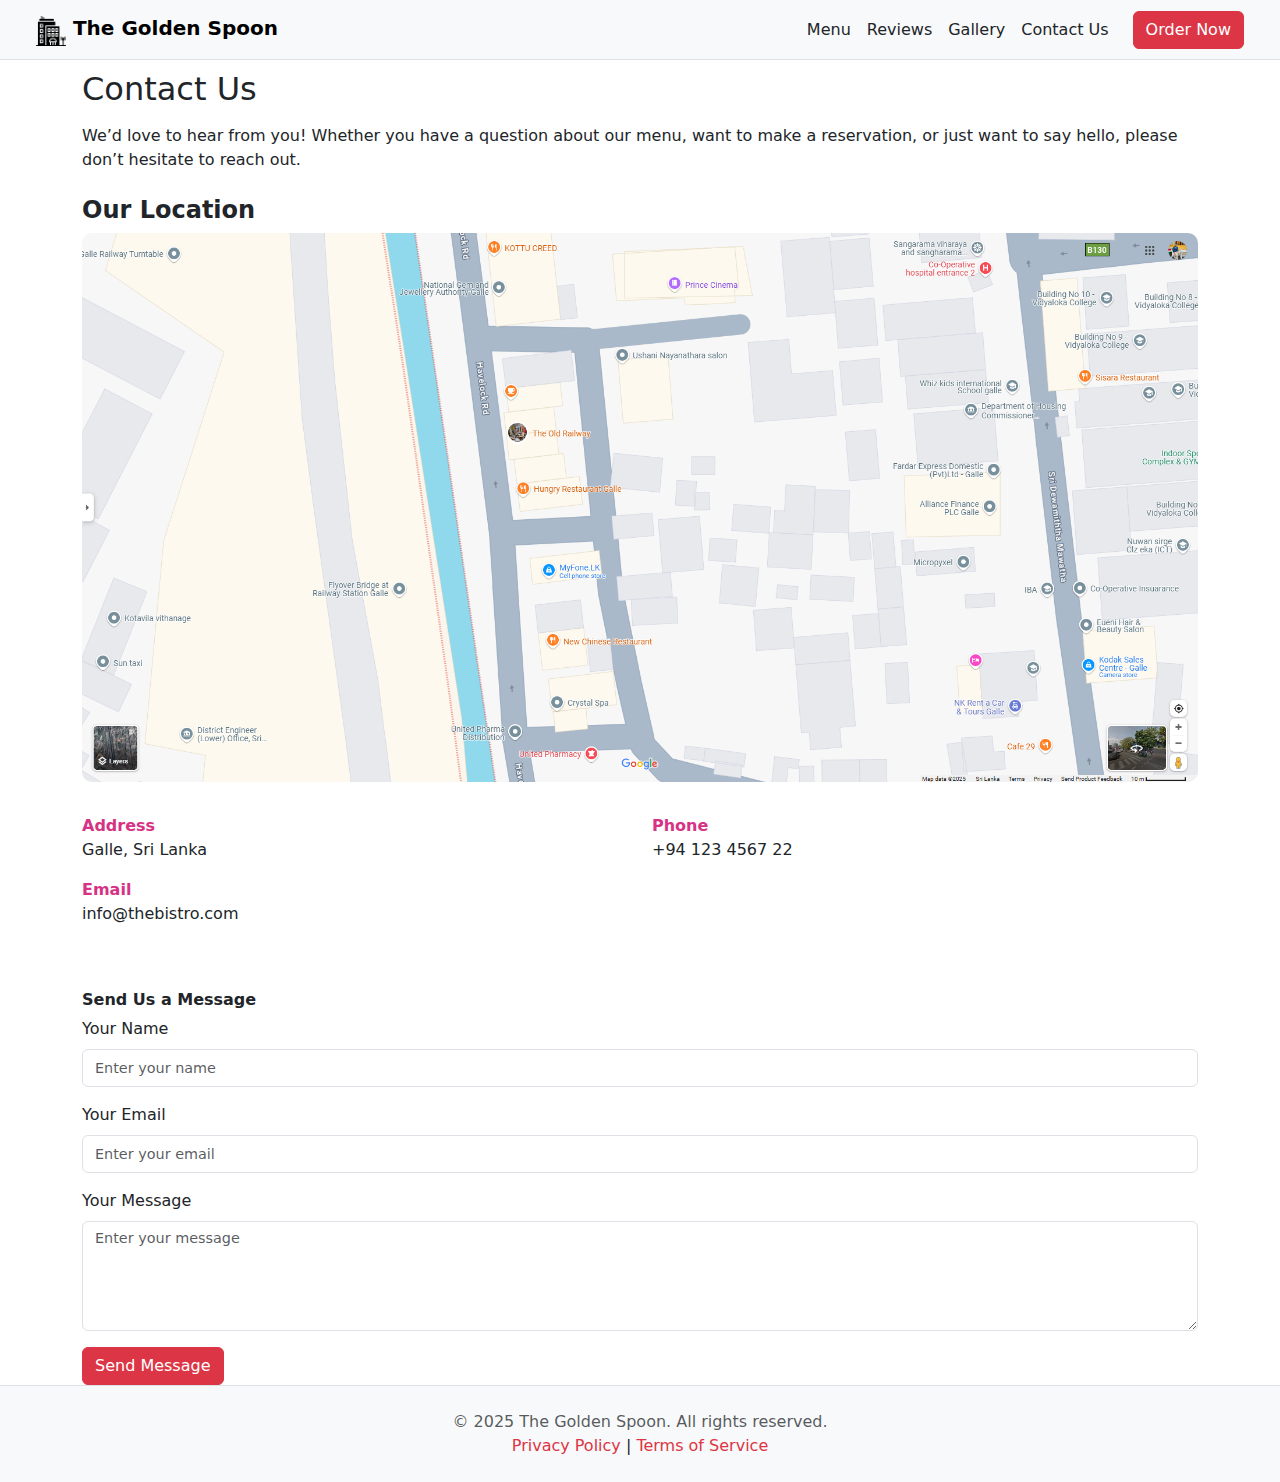
<file: pages/contactUs.html>
<!DOCTYPE html>
<html lang="en">
  <head>
    <meta charset="UTF-8" />
    <meta name="viewport" content="width=device-width, initial-scale=1.0" />
    <title>Contact Us</title>
    <link rel="stylesheet" href="/css/contact.css" />
    <link
      href="https://cdn.jsdelivr.net/npm/bootstrap@5.3.0/dist/css/bootstrap.min.css"
      rel="stylesheet"
    />
    <link rel="icon" href="/assets/reviews/resort.png" />
  </head>
  <body>
    <!-- Start Navigation Bar -->
    <nav class="navbar navbar-expand-lg bg-light border-bottom px-4 fixed-top">
      <div class="container-fluid">
        <a class="navbar-brand fw-semibold" href="/index.html">
          <img
            src="/assets/reviews/resort.png"
            alt="Logo"
            width="30"
            height="30"
            class="d-inline-block align-text-top"
          />
          <i class="bi bi-caret-right-fill"></i> The Golden Spoon
        </a>

        <!-- Add Toggler -->
        <button
          class="navbar-toggler"
          type="button"
          data-bs-toggle="collapse"
          data-bs-target="#navbarNav"
        >
          <span class="navbar-toggler-icon"></span>
        </button>

        <div
          class="collapse navbar-collapse justify-content-end"
          id="navbarNav"
        >
          <ul class="navbar-nav mb-2 mb-lg-0">
            <li class="nav-item">
              <a class="nav-link text-dark fw-medium" href="/pages/menu.html"
                >Menu</a
              >
            </li>
            <li class="nav-item">
              <a class="nav-link text-dark fw-medium" href="/pages/reviews.html"
                >Reviews</a
              >
            </li>
            <li class="nav-item">
              <a class="nav-link text-dark fw-medium" href="/pages/gallery.html"
                >Gallery</a
              >
            </li>
            <li class="nav-item">
              <a
                class="nav-link text-dark fw-medium"
                href="/pages/contactUs.html"
                >Contact Us</a
              >
            </li>
          </ul>
          <a
            class="btn btn-danger ms-lg-3 mt-2 mt-lg-0"
            href="/pages/order.html"
            >Order Now</a
          >
        </div>
      </div>
    </nav>
    <!-- End Navigation Bar -->

    <div class="container" style="margin-top: 70px">
      <h2 class="section-title">Contact Us</h2>
      <p class="mb-4">
        We’d love to hear from you! Whether you have a question about our menu,
        want to make a reservation, or just want to say hello, please don’t
        hesitate to reach out.
      </p>

      <h4><strong>Our Location</strong></h4>
      <img src="/assets/images/map.png" alt="Map" class="map-image" />

      <div class="row mb-5">
        <div class="col-md-6 contact-info">
          <p><span>Address</span><br />Galle, Sri Lanka</p>
        </div>
        <div class="col-md-6 contact-info">
          <p><span>Phone</span><br />+94 123 4567 22</p>
        </div>
        <div class="col-md-6 contact-info">
          <p><span>Email</span><br />info@thebistro.com</p>
        </div>
      </div>

      <h6><strong>Send Us a Message</strong></h6>
      <form>
        <div class="mb-3">
          <label for="name" class="form-label">Your Name</label>
          <input
            type="text"
            class="form-control"
            id="name"
            placeholder="Enter your name"
          />
        </div>
        <div class="mb-3">
          <label for="email" class="form-label">Your Email</label>
          <input
            type="email"
            class="form-control"
            id="email"
            placeholder="Enter your email"
          />
        </div>
        <div class="mb-3">
          <label for="message" class="form-label">Your Message</label>
          <textarea
            class="form-control"
            id="message"
            rows="4"
            placeholder="Enter your message"
          ></textarea>
        </div>
        <button type="submit" class="btn btn-danger">Send Message</button>
      </form>
    </div>

    <!-- Start Footer -->
    <footer class="bg-light py-4 border-top">
      <div class="container text-center">
        <p class="mb-0 text-muted">
          &copy; 2025 The Golden Spoon. All rights reserved.
        </p>
        <p class="mb-0">
          <a href="#" class="text-danger text-decoration-none"
            >Privacy Policy</a
          >
          |
          <a href="#" class="text-danger text-decoration-none"
            >Terms of Service</a
          >
        </p>
      </div>
    </footer>
    <!-- End Footer -->

    <script src="https://cdnjs.cloudflare.com/ajax/libs/bootstrap/5.3.0/js/bootstrap.bundle.min.js"></script>
  </body>
</html>
</file>
<file: css/contact.css>
body {
  font-family: "Segoe UI", sans-serif;
  background-color: #fefafa;
}
h2 {
  font-weight: bold;
}
.section-title {
  margin-bottom: 1rem;
}
.contact-info span {
  font-weight: 600;
  color: #d63384;
}
.form-control::placeholder {
  color: #ccc;
  font-size: 0.9rem;
}
.btn-danger {
  background-color: #f44336;
  border-color: #f44336;
}
.btn-danger:hover {
  background-color: #d32f2f;
  border-color: #d32f2f;
}
.map-image {
  max-width: 100%;
  border-radius: 10px;
  margin-bottom: 2rem;
}
</file>
